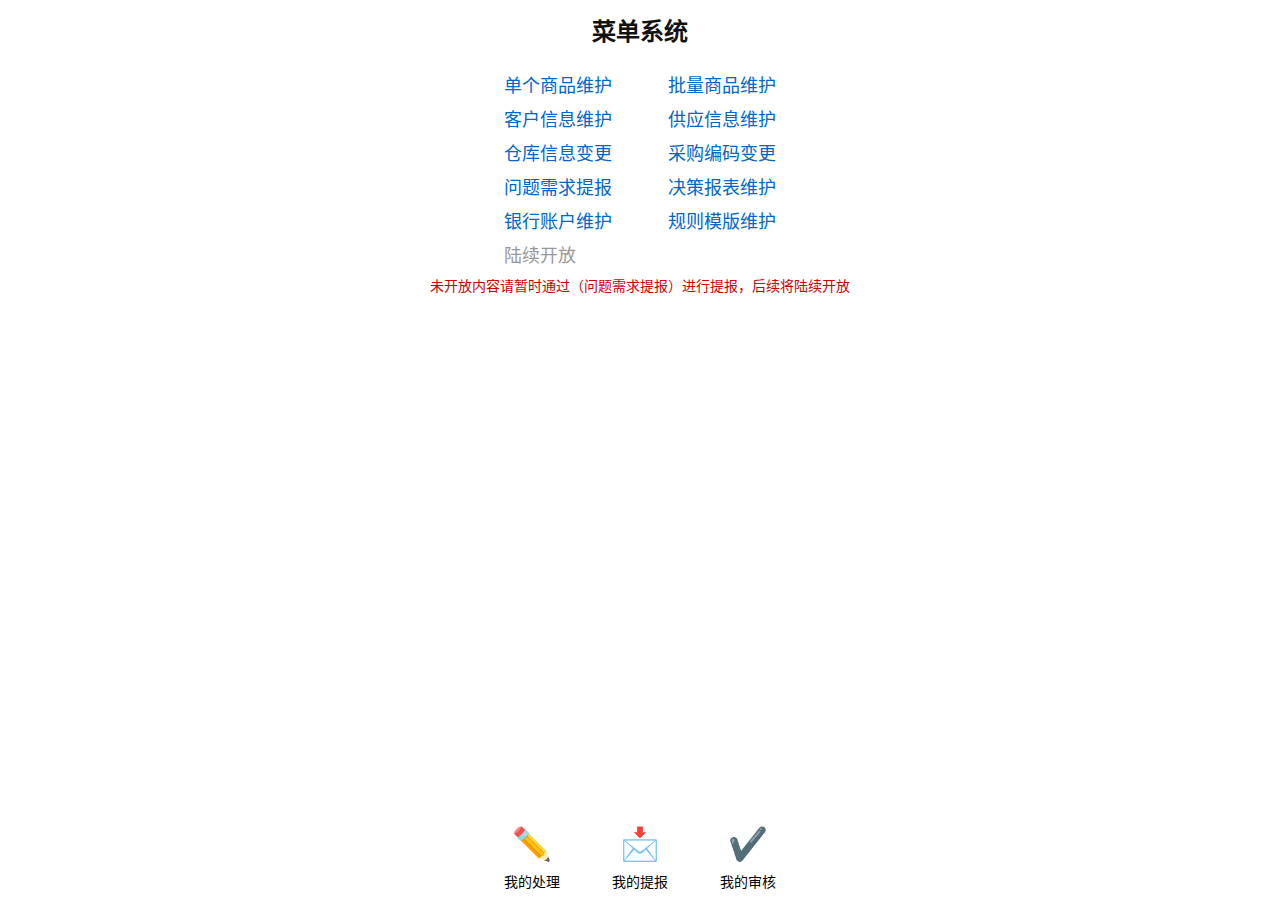
<file: index.html>
<!DOCTYPE html>
<html lang="zh-CN">
<head>
  <meta charset="UTF-8" />
  <meta name="viewport" content="width=device-width, initial-scale=1" />
  <title>菜单系统</title>
  <link rel="stylesheet" href="styles.css" />
</head>
<body>
  <div class="page">
    <header class="page-header">
      <h1 class="page-title">菜单系统</h1>
    </header>

    <main class="page-main">
      <section class="menu-section">
        <div class="menu-grid">
          <div class="menu-column menu-column-left">
            <a class="menu-link" href="#single-product">单个商品维护</a>
            <a class="menu-link" href="#customer">客户信息维护</a>
            <a class="menu-link" href="#warehouse">仓库信息变更</a>
            <a class="menu-link" href="#demand-report">问题需求提报</a>
            <a class="menu-link" href="#bank-account">银行账户维护</a>
            <span class="menu-link menu-link-open" aria-disabled="true">陆续开放</span>
          </div>
          <div class="menu-column menu-column-right">
            <a class="menu-link" href="batch.html">批量商品维护</a>
            <a class="menu-link" href="#supplier">供应信息维护</a>
            <a class="menu-link" href="#purchase-code">采购编码变更</a>
            <a class="menu-link" href="#decision-report">决策报表维护</a>
            <a class="menu-link" href="rule-template.html">规则模版维护</a>
          </div>
        </div>
        <p class="notice-text">未开放内容请暂时通过（问题需求提报）进行提报，后续将陆续开放</p>
      </section>
    </main>

    <footer class="page-footer">
      <button class="bottom-action" type="button" data-action="process">
        <span class="icon">✏️</span>
        <span class="label">我的处理</span>
      </button>
      <button class="bottom-action" type="button" data-action="report">
        <span class="icon">📩</span>
        <span class="label">我的提报</span>
      </button>
      <button class="bottom-action" type="button" data-action="review">
        <span class="icon">✔️</span>
        <span class="label">我的审核</span>
      </button>
    </footer>
  </div>
  <script src="main.js"></script>
</body>
</html>
</file>
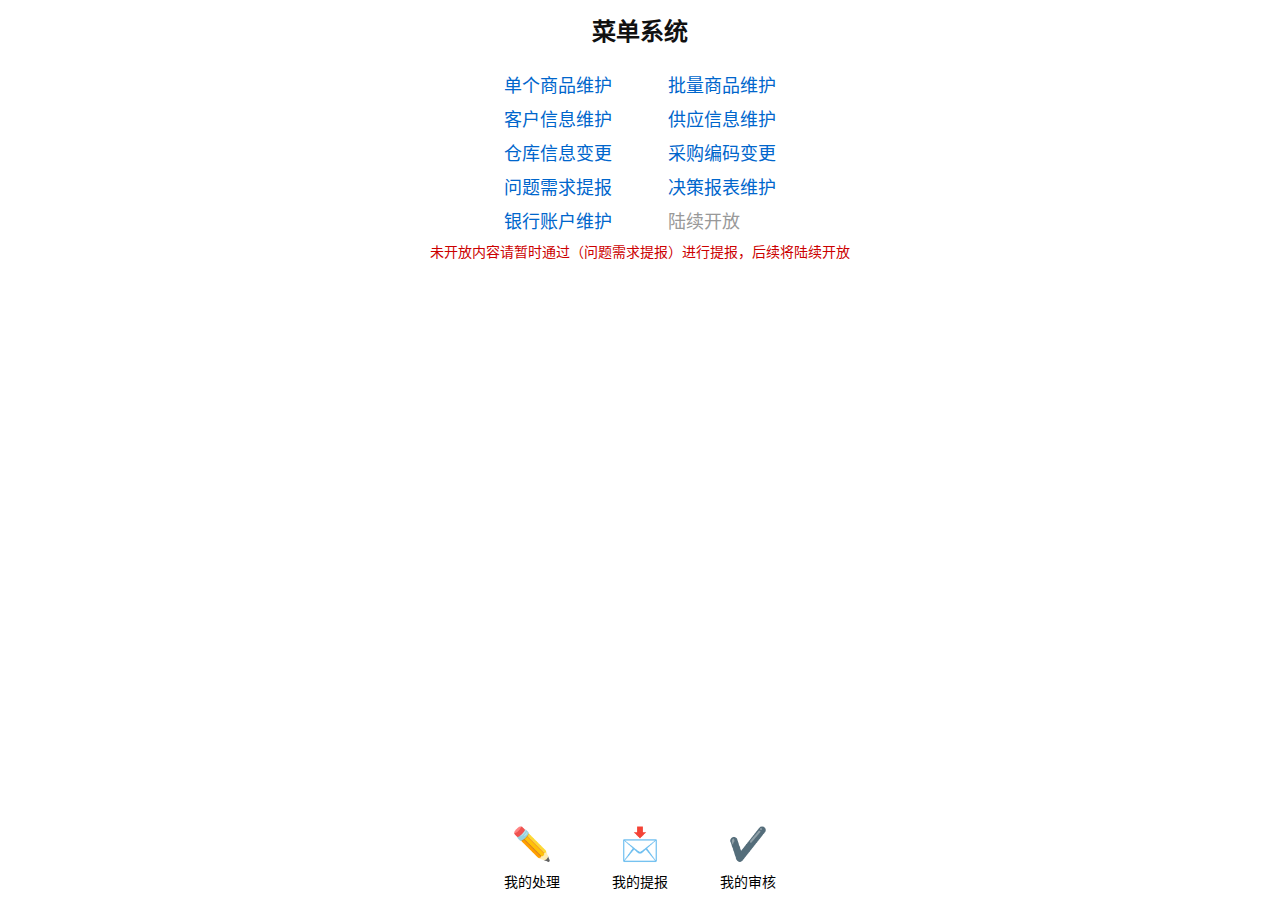
<file: menu/index.html>
<!DOCTYPE html>
<html lang="zh-CN">
<head>
  <meta charset="UTF-8" />
  <meta name="viewport" content="width=device-width, initial-scale=1" />
  <title>菜单系统</title>
  <link rel="stylesheet" href="styles.css" />
</head>
<body>
  <div class="page">
    <header class="page-header">
      <h1 class="page-title">菜单系统</h1>
    </header>

    <main class="page-main">
      <section class="menu-section">
        <div class="menu-grid">
          <div class="menu-column menu-column-left">
            <a class="menu-link" href="#single-product">单个商品维护</a>
            <a class="menu-link" href="#customer">客户信息维护</a>
            <a class="menu-link" href="#warehouse">仓库信息变更</a>
            <a class="menu-link" href="#demand-report">问题需求提报</a>
            <a class="menu-link" href="#bank-account">银行账户维护</a>
          </div>
          <div class="menu-column menu-column-right">
            <a class="menu-link" href="#batch-product">批量商品维护</a>
            <a class="menu-link" href="#supplier">供应信息维护</a>
            <a class="menu-link" href="#purchase-code">采购编码变更</a>
            <a class="menu-link" href="#decision-report">决策报表维护</a>
            <span class="menu-link menu-link-open" aria-disabled="true">陆续开放</span>
          </div>
        </div>
        <p class="notice-text">未开放内容请暂时通过（问题需求提报）进行提报，后续将陆续开放</p>
      </section>
    </main>

    <footer class="page-footer">
      <button class="bottom-action" type="button" data-action="process">
        <span class="icon">✏️</span>
        <span class="label">我的处理</span>
      </button>
      <button class="bottom-action" type="button" data-action="report">
        <span class="icon">📩</span>
        <span class="label">我的提报</span>
      </button>
      <button class="bottom-action" type="button" data-action="review">
        <span class="icon">✔️</span>
        <span class="label">我的审核</span>
      </button>
    </footer>
  </div>
  <script src="main.js"></script>
</body>
</html>
</file>
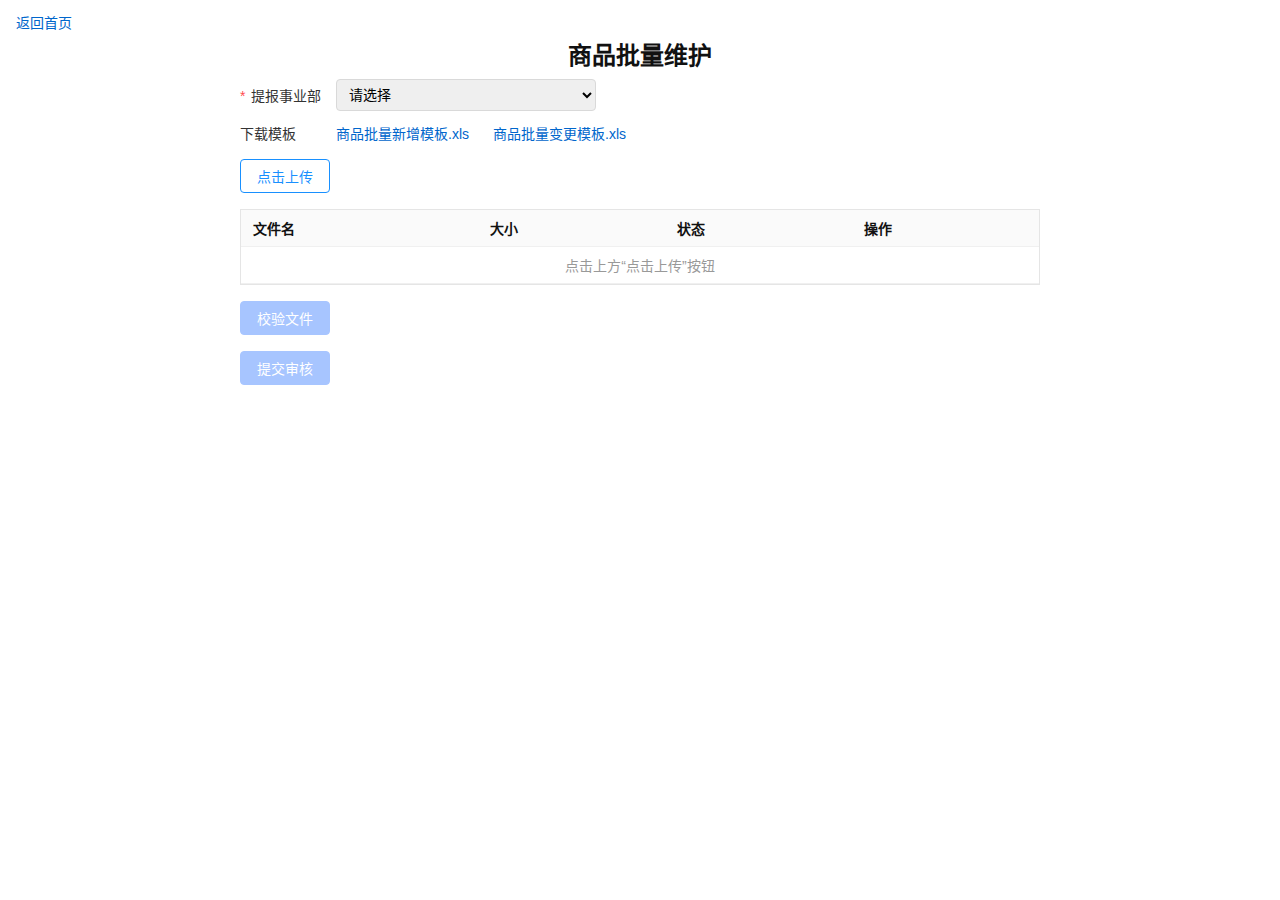
<file: batch.html>
<!DOCTYPE html>
<html lang="zh-CN">
<head>
  <meta charset="UTF-8" />
  <meta name="viewport" content="width=device-width, initial-scale=1" />
  <title>商品批量维护</title>
  <link rel="stylesheet" href="styles.css" />
</head>
<body>
  <div class="page batch-page">
    <header class="page-header batch-header">
      <div class="batch-back">
        <a href="index.html" class="link-back">返回首页</a>
      </div>
      <h1 class="page-title">商品批量维护</h1>
    </header>

    <main class="page-main batch-main">
      <section class="batch-section">
        <div class="batch-field-row">
          <label class="batch-label"><span class="required-mark">*</span> 提报事业部</label>
          <select class="batch-select" aria-label="提报事业部">
            <option value="" selected>请选择</option>
          </select>
        </div>

        <div class="batch-field-row batch-download-row">
          <label class="batch-label">下载模板</label>
          <div class="batch-download-links">
            <a href="商品批量新增模板.xls" class="batch-link" download>商品批量新增模板.xls</a>
            <a href="商品批量变更模板.xls" class="batch-link" download>商品批量变更模板.xls</a>
          </div>
        </div>

        <div class="batch-upload-row">
          <button type="button" class="btn-secondary" id="btn-upload">点击上传</button>
          <input type="file" id="file-input" class="batch-file-input" multiple style="display: none;" />
        </div>

        <div class="batch-table-wrapper">
          <table class="batch-table" aria-label="上传文件列表">
            <thead>
              <tr>
                <th>文件名</th>
                <th>大小</th>
                <th>状态</th>
                <th>操作</th>
              </tr>
            </thead>
            <tbody id="file-table-body">
              <tr class="batch-empty-row">
                <td colspan="4" class="batch-empty-cell">点击上方“点击上传”按钮</td>
              </tr>
            </tbody>
          </table>
        </div>

        <div class="batch-actions">
          <button type="button" class="btn-primary" id="btn-validate" disabled>校验文件</button>
        </div>

        <div class="batch-actions">
          <button type="button" class="btn-primary" id="btn-submit" disabled>提交审核</button>
        </div>
      </section>
    </main>
  </div>
  <script src="main.js"></script>
</body>
</html>
</file>
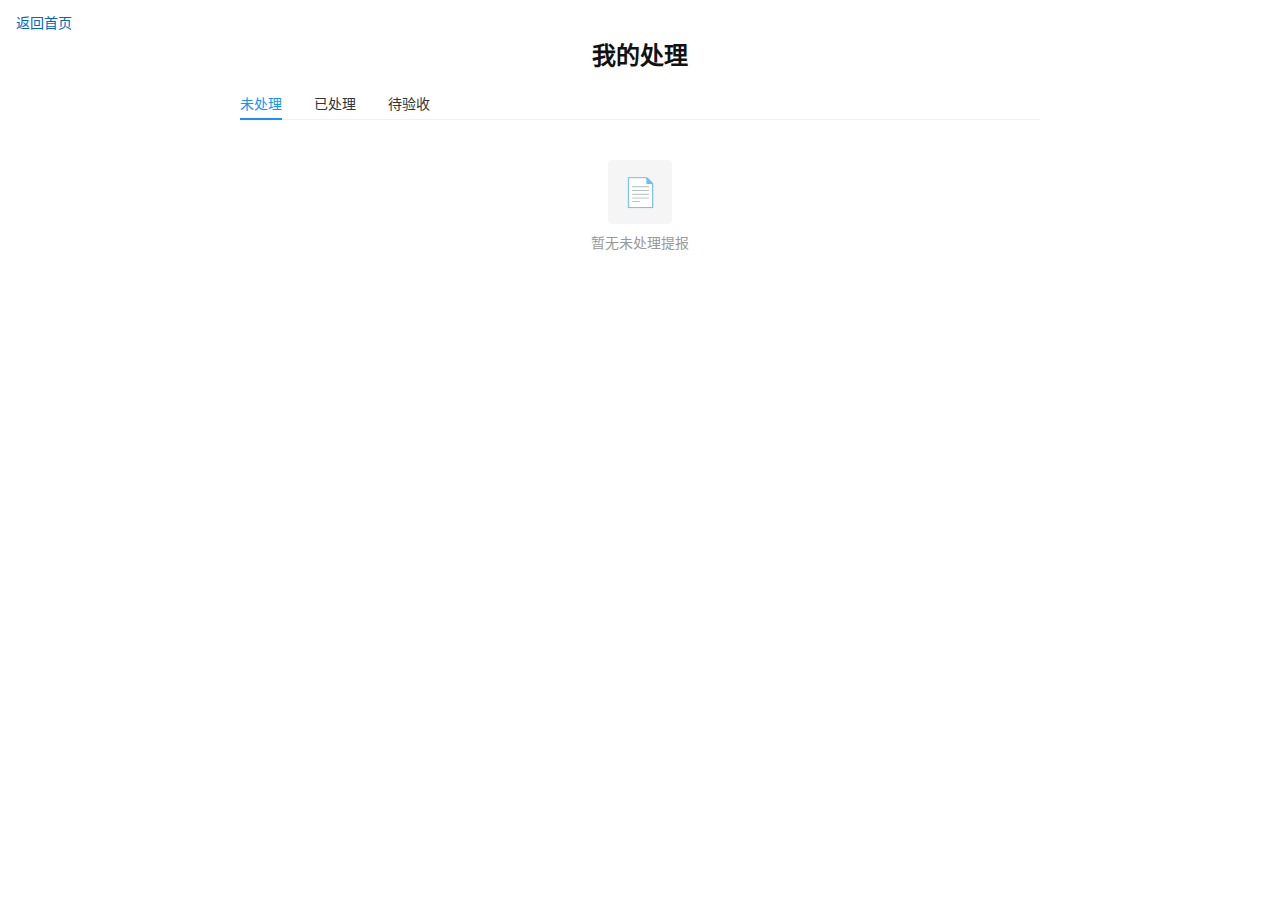
<file: process.html>
<!DOCTYPE html>
<html lang="zh-CN">
<head>
  <meta charset="UTF-8" />
  <meta name="viewport" content="width=device-width, initial-scale=1" />
  <title>我的处理</title>
  <link rel="stylesheet" href="styles.css" />
</head>
<body>
  <div class="page process-page">
    <header class="page-header process-header">
      <div class="process-back">
        <a href="index.html" class="link-back">返回首页</a>
      </div>
      <h1 class="page-title">我的处理</h1>
    </header>

    <main class="page-main process-main">
      <section class="process-section">
        <div class="process-tabs" role="tablist">
          <button class="process-tab active" type="button">未处理</button>
          <button class="process-tab" type="button">已处理</button>
          <button class="process-tab" type="button">待验收</button>
        </div>

        <div class="process-content">
          <div class="process-empty" data-panel="pending">
            <div class="process-empty-icon">📄</div>
            <p class="process-empty-text">暂无未处理提报</p>
          </div>

          <div class="process-empty" data-panel="done" style="display: none;">
            <div class="process-empty-icon">📁</div>
            <p class="process-empty-text">暂无已处理记录</p>
          </div>

          <div class="process-empty" data-panel="accept" style="display: none;">
            <div class="process-empty-icon">🔍</div>
            <p class="process-empty-text">暂无待验收记录</p>
          </div>
        </div>
      </section>
    </main>
  </div>
  <script>
    (function () {
      var tabs = document.querySelectorAll('.process-tab');
      var panels = {
        "未处理": 'pending',
        "已处理": 'done',
        "待验收": 'accept'
      };

      tabs.forEach(function (tab) {
        tab.addEventListener('click', function () {
          tabs.forEach(function (t) { t.classList.remove('active'); });
          tab.classList.add('active');

          var key = tab.textContent || '';
          var target = panels[key.trim()];
          var emptyBlocks = document.querySelectorAll('.process-empty');
          emptyBlocks.forEach(function (block) {
            if (block.getAttribute('data-panel') === target) {
              block.style.display = 'flex';
            } else {
              block.style.display = 'none';
            }
          });
        });
      });
    })();
  </script>
</body>
</html>
</file>
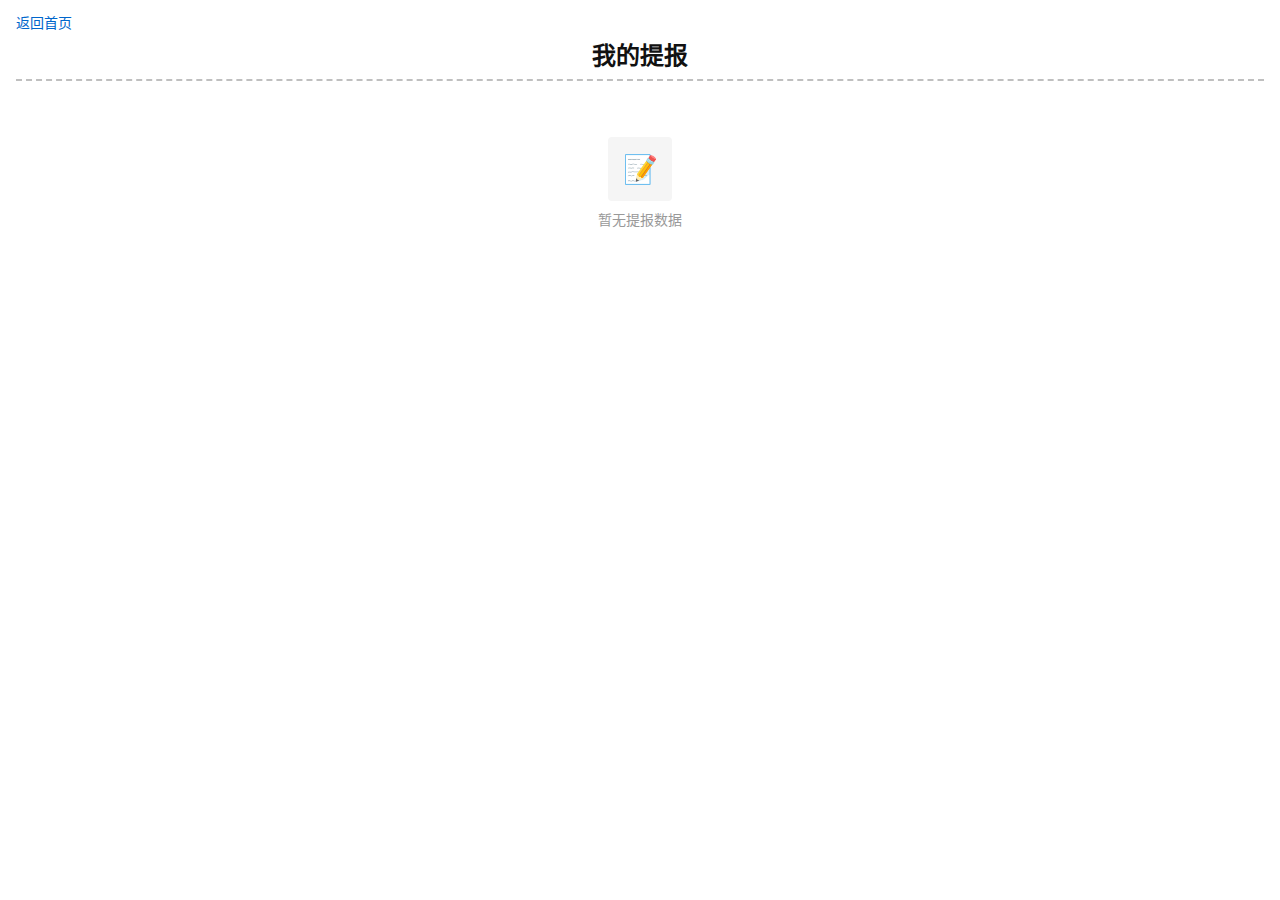
<file: report.html>
<!DOCTYPE html>
<html lang="zh-CN">
<head>
  <meta charset="UTF-8" />
  <meta name="viewport" content="width=device-width, initial-scale=1" />
  <title>我的提报</title>
  <link rel="stylesheet" href="styles.css" />
</head>
<body>
  <div class="page report-page">
    <header class="page-header process-header">
      <div class="process-back">
        <a href="index.html" class="link-back">返回首页</a>
      </div>
      <h1 class="page-title">我的提报</h1>
    </header>

    <main class="page-main process-main">
      <section class="process-section">
        <div class="report-content">
          <div class="process-empty" data-panel="report-empty">
            <div class="process-empty-icon">📝</div>
            <p class="process-empty-text">暂无提报数据</p>
          </div>
        </div>
      </section>
    </main>
  </div>
</body>
</html>
</file>
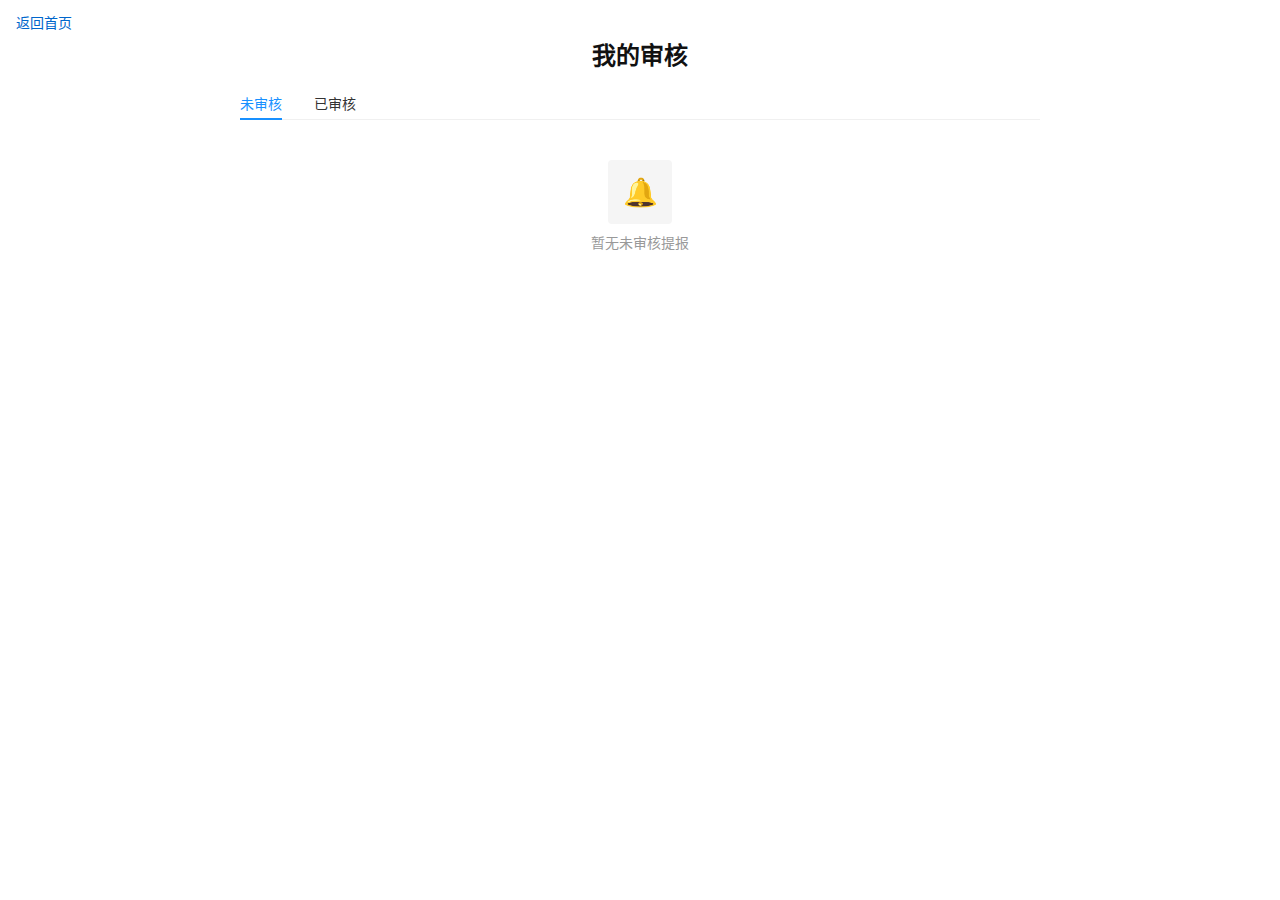
<file: review.html>
<!DOCTYPE html>
<html lang="zh-CN">
<head>
  <meta charset="UTF-8" />
  <meta name="viewport" content="width=device-width, initial-scale=1" />
  <title>我的审核</title>
  <link rel="stylesheet" href="styles.css" />
</head>
<body>
  <div class="page review-page">
    <header class="page-header process-header">
      <div class="process-back">
        <a href="index.html" class="link-back">返回首页</a>
      </div>
      <h1 class="page-title">我的审核</h1>
    </header>

    <main class="page-main process-main">
      <section class="process-section">
        <div class="process-tabs" role="tablist">
          <button class="process-tab active" type="button">未审核</button>
          <button class="process-tab" type="button">已审核</button>
        </div>

        <div class="process-content">
          <div class="process-empty" data-panel="pending">
            <div class="process-empty-icon">🔔</div>
            <p class="process-empty-text">暂无未审核提报</p>
          </div>

          <div class="process-empty" data-panel="done" style="display: none;">
            <div class="process-empty-icon">✅</div>
            <p class="process-empty-text">暂无已审核记录</p>
          </div>
        </div>
      </section>
    </main>
  </div>
  <script>
    (function () {
      var tabs = document.querySelectorAll('.process-tab');
      var panels = {
        '未审核': 'pending',
        '已审核': 'done'
      };

      tabs.forEach(function (tab) {
        tab.addEventListener('click', function () {
          tabs.forEach(function (t) { t.classList.remove('active'); });
          tab.classList.add('active');

          var key = (tab.textContent || '').trim();
          var target = panels[key];
          var emptyBlocks = document.querySelectorAll('.process-empty');
          emptyBlocks.forEach(function (block) {
            if (block.getAttribute('data-panel') === target) {
              block.style.display = 'flex';
            } else {
              block.style.display = 'none';
            }
          });
        });
      });
    })();
  </script>
</body>
</html>
</file>
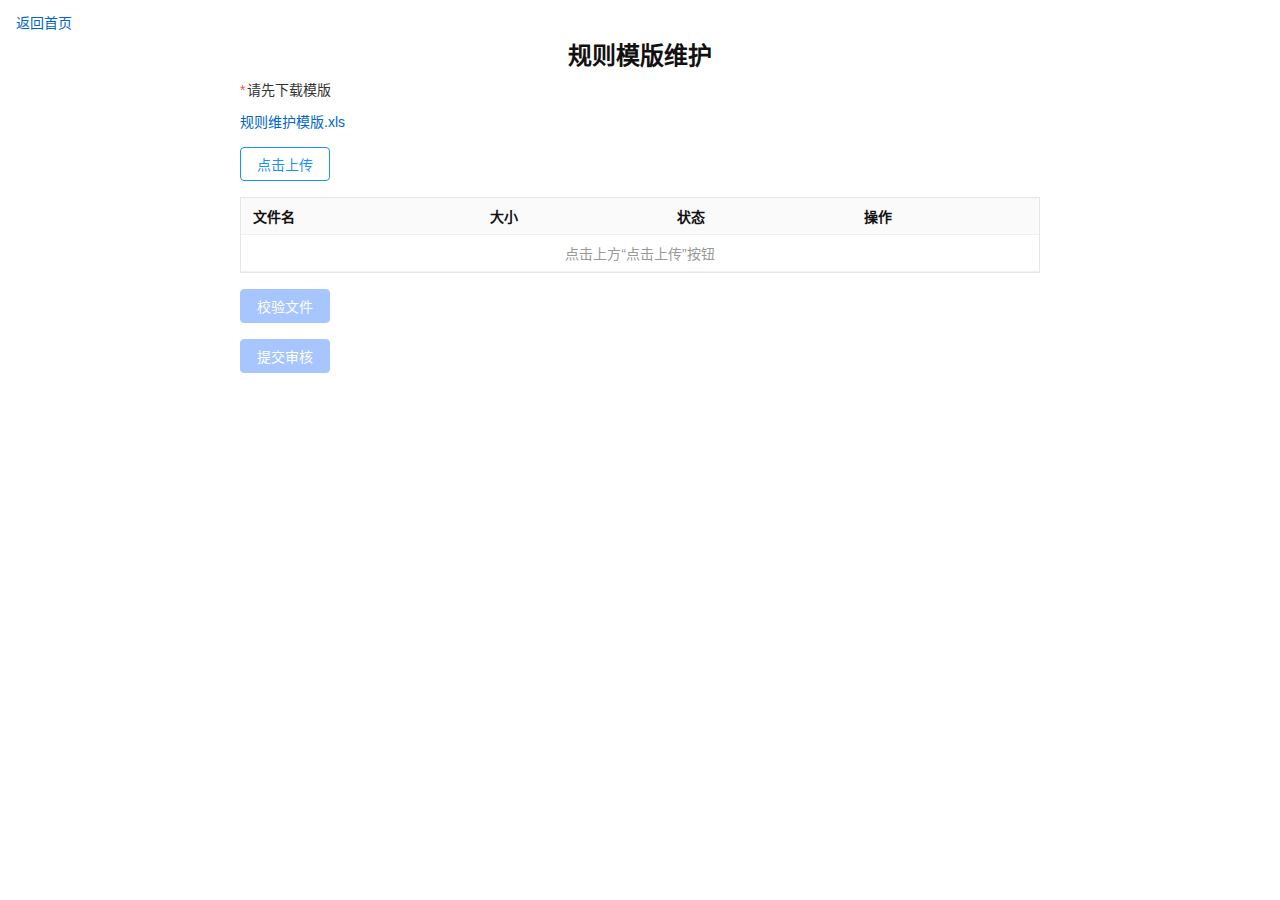
<file: rule-template.html>
<!DOCTYPE html>
<html lang="zh-CN">
<head>
  <meta charset="UTF-8" />
  <meta name="viewport" content="width=device-width, initial-scale=1" />
  <title>规则模版维护</title>
  <link rel="stylesheet" href="styles.css" />
</head>
<body>
  <div class="page batch-page">
    <header class="page-header batch-header">
      <div class="batch-back">
        <a href="index.html" class="link-back">返回首页</a>
      </div>
      <h1 class="page-title">规则模版维护</h1>
    </header>

    <main class="page-main batch-main">
      <section class="batch-section">
        <div class="batch-field-row">
          <label class="batch-label"><span class="required-mark">*</span>请先下载模版</label>
        </div>

        <div class="batch-field-row batch-download-row">
          <!--<label class="batch-label">下载模板</label> -->
          <div class="batch-download-links">
            <a href="规则维护模版.xls" class="batch-link" download>规则维护模版.xls</a>
          </div>
        </div>

        <div class="batch-upload-row">
          <button type="button" class="btn-secondary" id="btn-upload">点击上传</button>
          <input type="file" id="file-input" class="batch-file-input" multiple style="display: none;" />
        </div>

        <div class="batch-table-wrapper">
          <table class="batch-table" aria-label="上传文件列表">
            <thead>
              <tr>
                <th>文件名</th>
                <th>大小</th>
                <th>状态</th>
                <th>操作</th>
              </tr>
            </thead>
            <tbody id="file-table-body">
              <tr class="batch-empty-row">
                <td colspan="4" class="batch-empty-cell">点击上方“点击上传”按钮</td>
              </tr>
            </tbody>
          </table>
        </div>

        <div class="batch-actions">
          <button type="button" class="btn-primary" id="btn-validate" disabled>校验文件</button>
        </div>

        <div class="batch-actions">
          <button type="button" class="btn-primary" id="btn-submit" disabled>提交审核</button>
        </div>
      </section>
    </main>
  </div>
  <script src="main.js"></script>
</body>
</html>
</file>
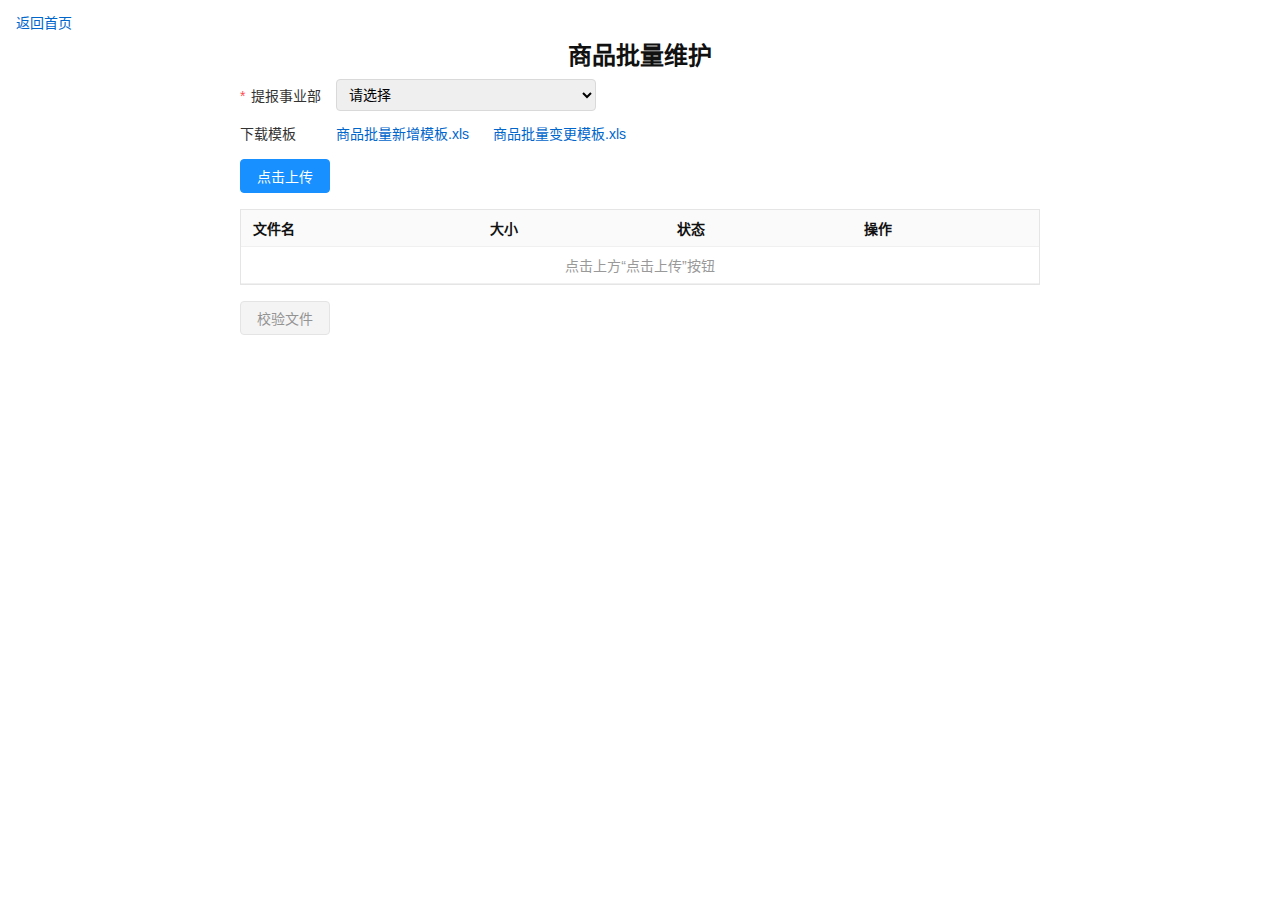
<file: menu 1.2/batch.html>
<!DOCTYPE html>
<html lang="zh-CN">
<head>
  <meta charset="UTF-8" />
  <meta name="viewport" content="width=device-width, initial-scale=1" />
  <title>商品批量维护</title>
  <link rel="stylesheet" href="styles.css" />
</head>
<body>
  <div class="page batch-page">
    <header class="page-header batch-header">
      <div class="batch-back">
        <a href="index.html" class="link-back">返回首页</a>
      </div>
      <h1 class="page-title">商品批量维护</h1>
    </header>

    <main class="page-main batch-main">
      <section class="batch-section">
        <div class="batch-field-row">
          <label class="batch-label"><span class="required-mark">*</span> 提报事业部</label>
          <select class="batch-select" aria-label="提报事业部">
            <option value="" selected>请选择</option>
          </select>
        </div>

        <div class="batch-field-row batch-download-row">
          <label class="batch-label">下载模板</label>
          <div class="batch-download-links">
            <a href="商品批量新增模板.xls" class="batch-link" download>商品批量新增模板.xls</a>
            <a href="商品批量变更模板.xls" class="batch-link" download>商品批量变更模板.xls</a>
          </div>
        </div>

        <div class="batch-upload-row">
          <button type="button" class="btn-primary" id="btn-upload">点击上传</button>
          <input type="file" id="file-input" class="batch-file-input" multiple style="display: none;" />
        </div>

        <div class="batch-table-wrapper">
          <table class="batch-table" aria-label="上传文件列表">
            <thead>
              <tr>
                <th>文件名</th>
                <th>大小</th>
                <th>状态</th>
                <th>操作</th>
              </tr>
            </thead>
            <tbody id="file-table-body">
              <tr class="batch-empty-row">
                <td colspan="4" class="batch-empty-cell">点击上方“点击上传”按钮</td>
              </tr>
            </tbody>
          </table>
        </div>

        <div class="batch-actions">
          <button type="button" class="btn-secondary" disabled>校验文件</button>
        </div>
      </section>
    </main>
  </div>
  <script src="main.js"></script>
</body>
</html>
</file>
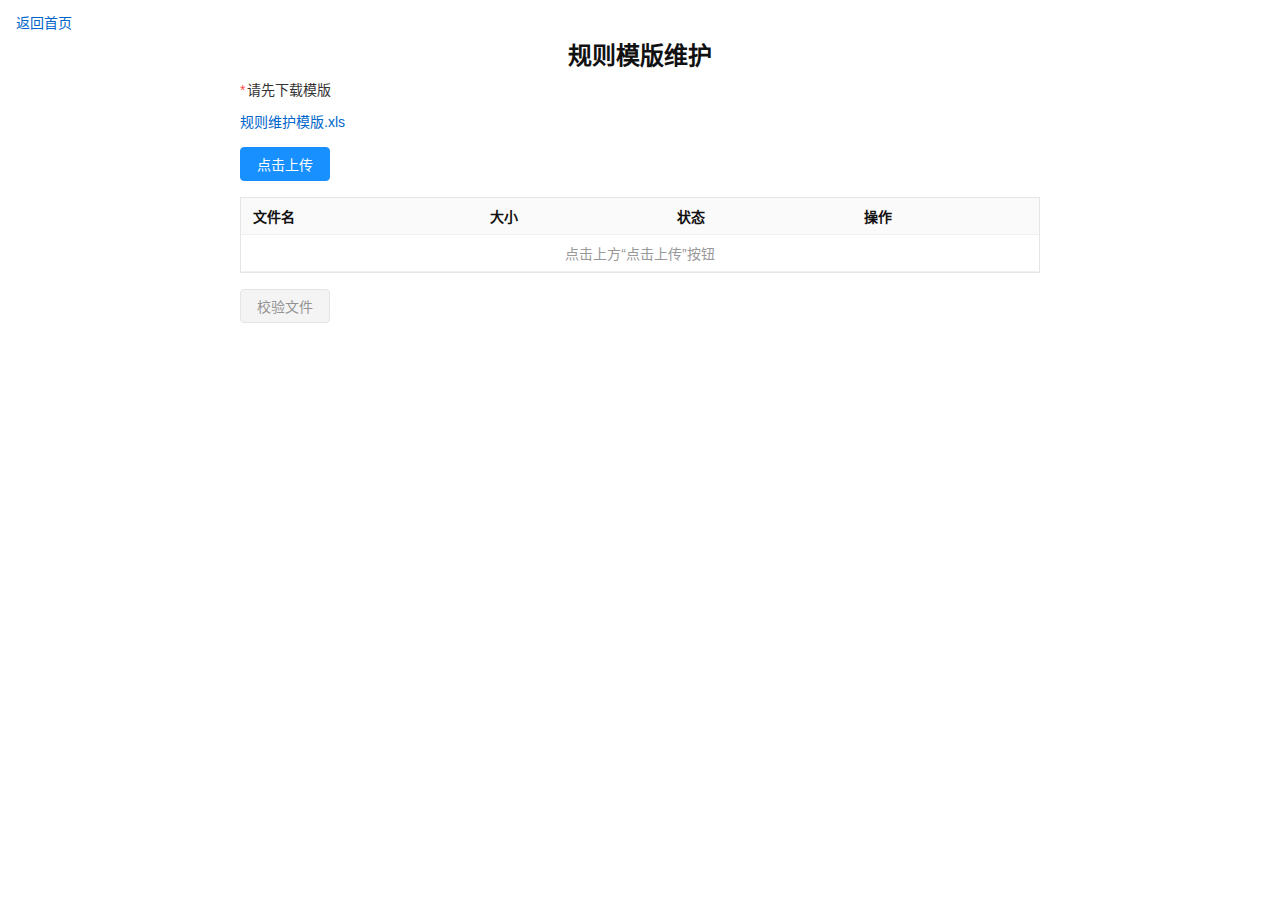
<file: menu 1.2/rule-template.html>
<!DOCTYPE html>
<html lang="zh-CN">
<head>
  <meta charset="UTF-8" />
  <meta name="viewport" content="width=device-width, initial-scale=1" />
  <title>规则模版维护</title>
  <link rel="stylesheet" href="styles.css" />
</head>
<body>
  <div class="page batch-page">
    <header class="page-header batch-header">
      <div class="batch-back">
        <a href="index.html" class="link-back">返回首页</a>
      </div>
      <h1 class="page-title">规则模版维护</h1>
    </header>

    <main class="page-main batch-main">
      <section class="batch-section">
        <div class="batch-field-row">
          <label class="batch-label"><span class="required-mark">*</span>请先下载模版</label>
        </div>

        <div class="batch-field-row batch-download-row">
          <!--<label class="batch-label">下载模板</label> -->
          <div class="batch-download-links">
            <a href="规则维护模版.xls" class="batch-link" download>规则维护模版.xls</a>
          </div>
        </div>

        <div class="batch-upload-row">
          <button type="button" class="btn-primary" id="btn-upload">点击上传</button>
          <input type="file" id="file-input" class="batch-file-input" multiple style="display: none;" />
        </div>

        <div class="batch-table-wrapper">
          <table class="batch-table" aria-label="上传文件列表">
            <thead>
              <tr>
                <th>文件名</th>
                <th>大小</th>
                <th>状态</th>
                <th>操作</th>
              </tr>
            </thead>
            <tbody id="file-table-body">
              <tr class="batch-empty-row">
                <td colspan="4" class="batch-empty-cell">点击上方“点击上传”按钮</td>
              </tr>
            </tbody>
          </table>
        </div>

        <div class="batch-actions">
          <button type="button" class="btn-secondary" disabled>校验文件</button>
        </div>
      </section>
    </main>
  </div>
  <script src="main.js"></script>
</body>
</html>
</file>
<file: styles.css>
* {
  box-sizing: border-box;
}

html,
body {
  margin: 0;
  padding: 0;
  font-family: -apple-system, BlinkMacSystemFont, "Segoe UI", Roboto, "Helvetica Neue", Arial, "Noto Sans", sans-serif;
  background-color: #ffffff;
  color: #111111;
}

.page {
  min-height: 100vh;
  display: flex;
  flex-direction: column;
  padding: 12px 16px 8px;
}

.page-header {
  text-align: center;
  margin-bottom: 8px;
}

.report-page .page-header {
  border-bottom: 2px dashed #bfbfbf;
  padding-bottom: 8px;
  margin-bottom: 16px;
}

.batch-header {
  display: flex;
  flex-direction: column;
  align-items: center;
  gap: 4px;
}

.batch-back {
  align-self: flex-start;
}

.link-back {
  font-size: 14px;
  color: #0066cc;
  text-decoration: none;
}

.link-back:hover {
  text-decoration: underline;
}

.page-title {
  margin: 0;
  font-size: 24px;
  font-weight: 600;
}

.page-main {
  flex: 1;
  display: flex;
  align-items: flex-start;
  justify-content: center;
}

.batch-page .page-main {
  justify-content: center;
}

.process-page .page-main {
  justify-content: center;
}

.report-page .page-main {
  justify-content: center;
}

.review-page .page-main {
  justify-content: center;
}

.menu-section {
  width: 100%;
  max-width: 900px;
}

.batch-section {
  width: 100%;
  max-width: 800px;
}

.process-section {
  width: 100%;
  max-width: 800px;
}

.report-page .process-section {
  width: 100%;
  max-width: 800px;
}

.review-page .process-section {
  width: 100%;
  max-width: 800px;
}

.menu-grid {
  display: flex;
  justify-content: center;
  align-items: flex-start;
  gap: 56px;
  margin: 16px auto 4px;
}

.batch-main {
  justify-content: center;
}

.batch-field-row {
  display: flex;
  align-items: center;
  margin-bottom: 12px;
}

.batch-label {
  width: 96px;
  font-size: 14px;
  color: #333333;
}

.required-mark {
  color: #ff4d4f;
  margin-right: 2px;
}

.batch-select {
  min-width: 260px;
  padding: 6px 8px;
  border: 1px solid #d9d9d9;
  border-radius: 4px;
  font-size: 14px;
}

.batch-download-row {
  align-items: flex-start;
}

.batch-download-links {
  display: flex;
  gap: 24px;
  flex-wrap: wrap;
}

.batch-link {
  font-size: 14px;
  color: #0066cc;
  text-decoration: none;
}

.batch-link:hover {
  text-decoration: underline;
}

.batch-upload-row {
  margin: 16px 0;
}

.btn-primary,
.btn-secondary {
  padding: 6px 16px;
  font-size: 14px;
  border-radius: 4px;
  border: 1px solid #1890ff;
  background-color: #1890ff;
  color: #ffffff;
  cursor: pointer;
}

.btn-primary:disabled {
  background-color: #a7c5ff;
  border-color: #a7c5ff;
  cursor: not-allowed;
}

.btn-secondary {
  background-color: #ffffff;
  color: #1890ff;
}

.btn-secondary:hover:not(:disabled) {
  border-color: #40a9ff;
  color: #40a9ff;
}

.btn-secondary:disabled {
  cursor: not-allowed;
  opacity: 0.7;
}

.batch-table-wrapper {
  margin-top: 8px;
  border: 1px solid #e5e5e5;
}

.batch-table {
  width: 100%;
  border-collapse: collapse;
  font-size: 14px;
}

.batch-table th,
.batch-table td {
  border-bottom: 1px solid #f0f0f0;
  padding: 8px 12px;
  text-align: left;
}

.batch-table thead {
  background-color: #fafafa;
}

.batch-empty-row td {
  text-align: center;
  color: #999999;
}

.batch-actions {
  margin-top: 16px;
}

.btn-link {
  border: none;
  background: none;
  padding: 0;
  margin: 0;
  color: #0066cc;
  cursor: pointer;
}

.btn-link:hover {
  text-decoration: underline;
}

.menu-column {
  display: flex;
  flex-direction: column;
  gap: 8px;
}

.menu-link {
  font-size: 18px;
  color: #0066cc;
  text-decoration: none;
  white-space: nowrap;
}

.menu-link:hover {
  text-decoration: underline;
}

.menu-link.disabled {
  color: #999999;
  text-decoration: none;
  cursor: default;
}

.menu-link-open {
  color: #999999;
  text-decoration: none;
}

.menu-link-open:hover {
  text-decoration: underline;
}

.notice-text {
  margin: 8px auto 0;
  text-align: center;
  color: #cc0000;
  font-size: 14px;
}

/* .menu-bottom-row 已废弃，保留样式以防旧结构使用 */
.menu-bottom-row {
  margin-top: 8px;
  text-align: center;
}

.page-footer {
  display: flex;
  justify-content: center;
  gap: 40px;
  padding-top: 16px;
}

/* 我的处理页面 */
.process-header {
  display: flex;
  flex-direction: column;
  align-items: center;
  gap: 4px;
}

.process-back {
  align-self: flex-start;
}

.process-main {
  justify-content: center;
}

.process-tabs {
  display: flex;
  gap: 32px;
  border-bottom: 1px solid #f0f0f0;
  margin-top: 8px;
}

.process-tab {
  position: relative;
  padding: 6px 0;
  border: none;
  background: none;
  font-size: 14px;
  cursor: pointer;
  color: #333333;
}

.process-tab.active {
  color: #1890ff;
}

.process-tab.active::after {
  content: "";
  position: absolute;
  left: 0;
  right: 0;
  bottom: -1px;
  height: 2px;
  background-color: #1890ff;
}

.process-content {
  display: flex;
  justify-content: center;
  align-items: center;
  padding: 40px 0;
}

.report-content {
  display: flex;
  justify-content: center;
  align-items: center;
  padding: 40px 0;
}

.process-empty {
  display: flex;
  flex-direction: column;
  align-items: center;
  gap: 8px;
}

.process-empty-icon {
  width: 64px;
  height: 64px;
  border-radius: 4px;
  background-color: #f5f5f5;
  display: flex;
  align-items: center;
  justify-content: center;
  font-size: 28px;
  color: #999999;
}

.process-empty-text {
  margin: 0;
  font-size: 14px;
  color: #999999;
}

.bottom-action {
  display: flex;
  flex-direction: column;
  align-items: center;
  border: none;
  background: none;
  cursor: pointer;
  font-size: 14px;
}

.bottom-action .icon {
  font-size: 32px;
  margin-bottom: 8px;
}

.icon-review {
  color: #2e7d32;
}

.bottom-action .label {
  font-size: 14px;
}

.bottom-action:focus-visible {
  outline: 2px solid #0066cc;
  outline-offset: 2px;
}

@media (max-width: 600px) {
  .page {
    padding: 8px 12px 8px;
  }

  .menu-grid {
    flex-direction: row;
    justify-content: center;
    align-items: flex-start;
    gap: 32px;
  }

  .menu-link {
    white-space: normal;
  }

  .page-footer {
    gap: 20px;
    padding-top: 8px;
  }

  .process-tabs {
    gap: 0;
    justify-content: space-between;
  }

  /* 手机端：放大字体、增加间距、平分宽度并居中 */
  .process-tab {
    padding: 10px 0;
    font-size: 16px;
    flex: 1;
    text-align: center;
  }

  .process-content {
    padding: 24px 0;
  }

  .report-content {
    padding: 24px 0;
  }
}

/* 高度较小的屏幕上进一步压缩间距，减少滚动 */
@media (max-height: 700px) {
  .page-title {
    font-size: 22px;
  }

  .menu-link {
    font-size: 16px;
  }

  .menu-grid {
    gap: 40px;
    margin: 12px auto 0;
  }

  .page-footer {
    gap: 32px;
    padding-top: 8px;
  }
}
</file>
<file: menu/styles.css>
* {
  box-sizing: border-box;
}

html,
body {
  margin: 0;
  padding: 0;
  font-family: -apple-system, BlinkMacSystemFont, "Segoe UI", Roboto, "Helvetica Neue", Arial, "Noto Sans", sans-serif;
  background-color: #ffffff;
  color: #111111;
}

.page {
  min-height: 100vh;
  display: flex;
  flex-direction: column;
  padding: 12px 16px 8px;
}

.page-header {
  text-align: center;
  margin-bottom: 8px;
}

.page-title {
  margin: 0;
  font-size: 24px;
  font-weight: 600;
}

.page-main {
  flex: 1;
  display: flex;
  align-items: flex-start;
  justify-content: center;
}

.menu-section {
  width: 100%;
  max-width: 900px;
}

.menu-grid {
  display: flex;
  justify-content: center;
  align-items: flex-start;
  gap: 56px;
  margin: 16px auto 4px;
}

.menu-column {
  display: flex;
  flex-direction: column;
  gap: 8px;
}

.menu-link {
  font-size: 18px;
  color: #0066cc;
  text-decoration: none;
  white-space: nowrap;
}

.menu-link:hover {
  text-decoration: underline;
}

.menu-link.disabled {
  color: #999999;
  text-decoration: none;
  cursor: default;
}

.menu-link-open {
  color: #999999;
  text-decoration: none;
}

.menu-link-open:hover {
  text-decoration: underline;
}

.notice-text {
  margin: 8px auto 0;
  text-align: center;
  color: #cc0000;
  font-size: 14px;
}

/* .menu-bottom-row 已废弃，保留样式以防旧结构使用 */
.menu-bottom-row {
  margin-top: 8px;
  text-align: center;
}

.page-footer {
  display: flex;
  justify-content: center;
  gap: 40px;
  padding-top: 16px;
}

.bottom-action {
  display: flex;
  flex-direction: column;
  align-items: center;
  border: none;
  background: none;
  cursor: pointer;
  font-size: 14px;
}

.bottom-action .icon {
  font-size: 32px;
  margin-bottom: 8px;
}

.icon-review {
  color: #2e7d32;
}

.bottom-action .label {
  font-size: 14px;
}

.bottom-action:focus-visible {
  outline: 2px solid #0066cc;
  outline-offset: 2px;
}

@media (max-width: 600px) {
  .page {
    padding: 8px 12px 8px;
  }

  .menu-grid {
    flex-direction: row;
    justify-content: center;
    align-items: flex-start;
    gap: 32px;
  }

  .menu-link {
    white-space: normal;
  }

  .page-footer {
    gap: 20px;
    padding-top: 8px;
  }
}

/* 高度较小的屏幕上进一步压缩间距，减少滚动 */
@media (max-height: 700px) {
  .page-title {
    font-size: 22px;
  }

  .menu-link {
    font-size: 16px;
  }

  .menu-grid {
    gap: 40px;
    margin: 12px auto 0;
  }

  .page-footer {
    gap: 32px;
    padding-top: 8px;
  }
}
</file>
<file: menu 1.2/styles.css>
* {
  box-sizing: border-box;
}

html,
body {
  margin: 0;
  padding: 0;
  font-family: -apple-system, BlinkMacSystemFont, "Segoe UI", Roboto, "Helvetica Neue", Arial, "Noto Sans", sans-serif;
  background-color: #ffffff;
  color: #111111;
}

.page {
  min-height: 100vh;
  display: flex;
  flex-direction: column;
  padding: 12px 16px 8px;
}

.page-header {
  text-align: center;
  margin-bottom: 8px;
}

.batch-header {
  display: flex;
  flex-direction: column;
  align-items: center;
  gap: 4px;
}

.batch-back {
  align-self: flex-start;
}

.link-back {
  font-size: 14px;
  color: #0066cc;
  text-decoration: none;
}

.link-back:hover {
  text-decoration: underline;
}

.page-title {
  margin: 0;
  font-size: 24px;
  font-weight: 600;
}

.page-main {
  flex: 1;
  display: flex;
  align-items: flex-start;
  justify-content: center;
}

.batch-page .page-main {
  justify-content: center;
}

.menu-section {
  width: 100%;
  max-width: 900px;
}

.batch-section {
  width: 100%;
  max-width: 800px;
}

.menu-grid {
  display: flex;
  justify-content: center;
  align-items: flex-start;
  gap: 56px;
  margin: 16px auto 4px;
}

.batch-main {
  justify-content: center;
}

.batch-field-row {
  display: flex;
  align-items: center;
  margin-bottom: 12px;
}

.batch-label {
  width: 96px;
  font-size: 14px;
  color: #333333;
}

.required-mark {
  color: #ff4d4f;
  margin-right: 2px;
}

.batch-select {
  min-width: 260px;
  padding: 6px 8px;
  border: 1px solid #d9d9d9;
  border-radius: 4px;
  font-size: 14px;
}

.batch-download-row {
  align-items: flex-start;
}

.batch-download-links {
  display: flex;
  gap: 24px;
  flex-wrap: wrap;
}

.batch-link {
  font-size: 14px;
  color: #0066cc;
  text-decoration: none;
}

.batch-link:hover {
  text-decoration: underline;
}

.batch-upload-row {
  margin: 16px 0;
}

.btn-primary,
.btn-secondary {
  padding: 6px 16px;
  font-size: 14px;
  border-radius: 4px;
  border: 1px solid #1890ff;
  background-color: #1890ff;
  color: #ffffff;
  cursor: pointer;
}

.btn-secondary {
  border-color: #d9d9d9;
  background-color: #f0f0f0;
  color: #666666;
}

.btn-secondary:disabled {
  cursor: not-allowed;
  opacity: 0.7;
}

.batch-table-wrapper {
  margin-top: 8px;
  border: 1px solid #e5e5e5;
}

.batch-table {
  width: 100%;
  border-collapse: collapse;
  font-size: 14px;
}

.batch-table th,
.batch-table td {
  border-bottom: 1px solid #f0f0f0;
  padding: 8px 12px;
  text-align: left;
}

.batch-table thead {
  background-color: #fafafa;
}

.batch-empty-row td {
  text-align: center;
  color: #999999;
}

.batch-actions {
  margin-top: 16px;
}

.btn-link {
  border: none;
  background: none;
  padding: 0;
  margin: 0;
  color: #0066cc;
  cursor: pointer;
}

.btn-link:hover {
  text-decoration: underline;
}

.menu-column {
  display: flex;
  flex-direction: column;
  gap: 8px;
}

.menu-link {
  font-size: 18px;
  color: #0066cc;
  text-decoration: none;
  white-space: nowrap;
}

.menu-link:hover {
  text-decoration: underline;
}

.menu-link.disabled {
  color: #999999;
  text-decoration: none;
  cursor: default;
}

.menu-link-open {
  color: #999999;
  text-decoration: none;
}

.menu-link-open:hover {
  text-decoration: underline;
}

.notice-text {
  margin: 8px auto 0;
  text-align: center;
  color: #cc0000;
  font-size: 14px;
}

/* .menu-bottom-row 已废弃，保留样式以防旧结构使用 */
.menu-bottom-row {
  margin-top: 8px;
  text-align: center;
}

.page-footer {
  display: flex;
  justify-content: center;
  gap: 40px;
  padding-top: 16px;
}

.bottom-action {
  display: flex;
  flex-direction: column;
  align-items: center;
  border: none;
  background: none;
  cursor: pointer;
  font-size: 14px;
}

.bottom-action .icon {
  font-size: 32px;
  margin-bottom: 8px;
}

.icon-review {
  color: #2e7d32;
}

.bottom-action .label {
  font-size: 14px;
}

.bottom-action:focus-visible {
  outline: 2px solid #0066cc;
  outline-offset: 2px;
}

@media (max-width: 600px) {
  .page {
    padding: 8px 12px 8px;
  }

  .menu-grid {
    flex-direction: row;
    justify-content: center;
    align-items: flex-start;
    gap: 32px;
  }

  .menu-link {
    white-space: normal;
  }

  .page-footer {
    gap: 20px;
    padding-top: 8px;
  }
}

/* 高度较小的屏幕上进一步压缩间距，减少滚动 */
@media (max-height: 700px) {
  .page-title {
    font-size: 22px;
  }

  .menu-link {
    font-size: 16px;
  }

  .menu-grid {
    gap: 40px;
    margin: 12px auto 0;
  }

  .page-footer {
    gap: 32px;
    padding-top: 8px;
  }
}
</file>
